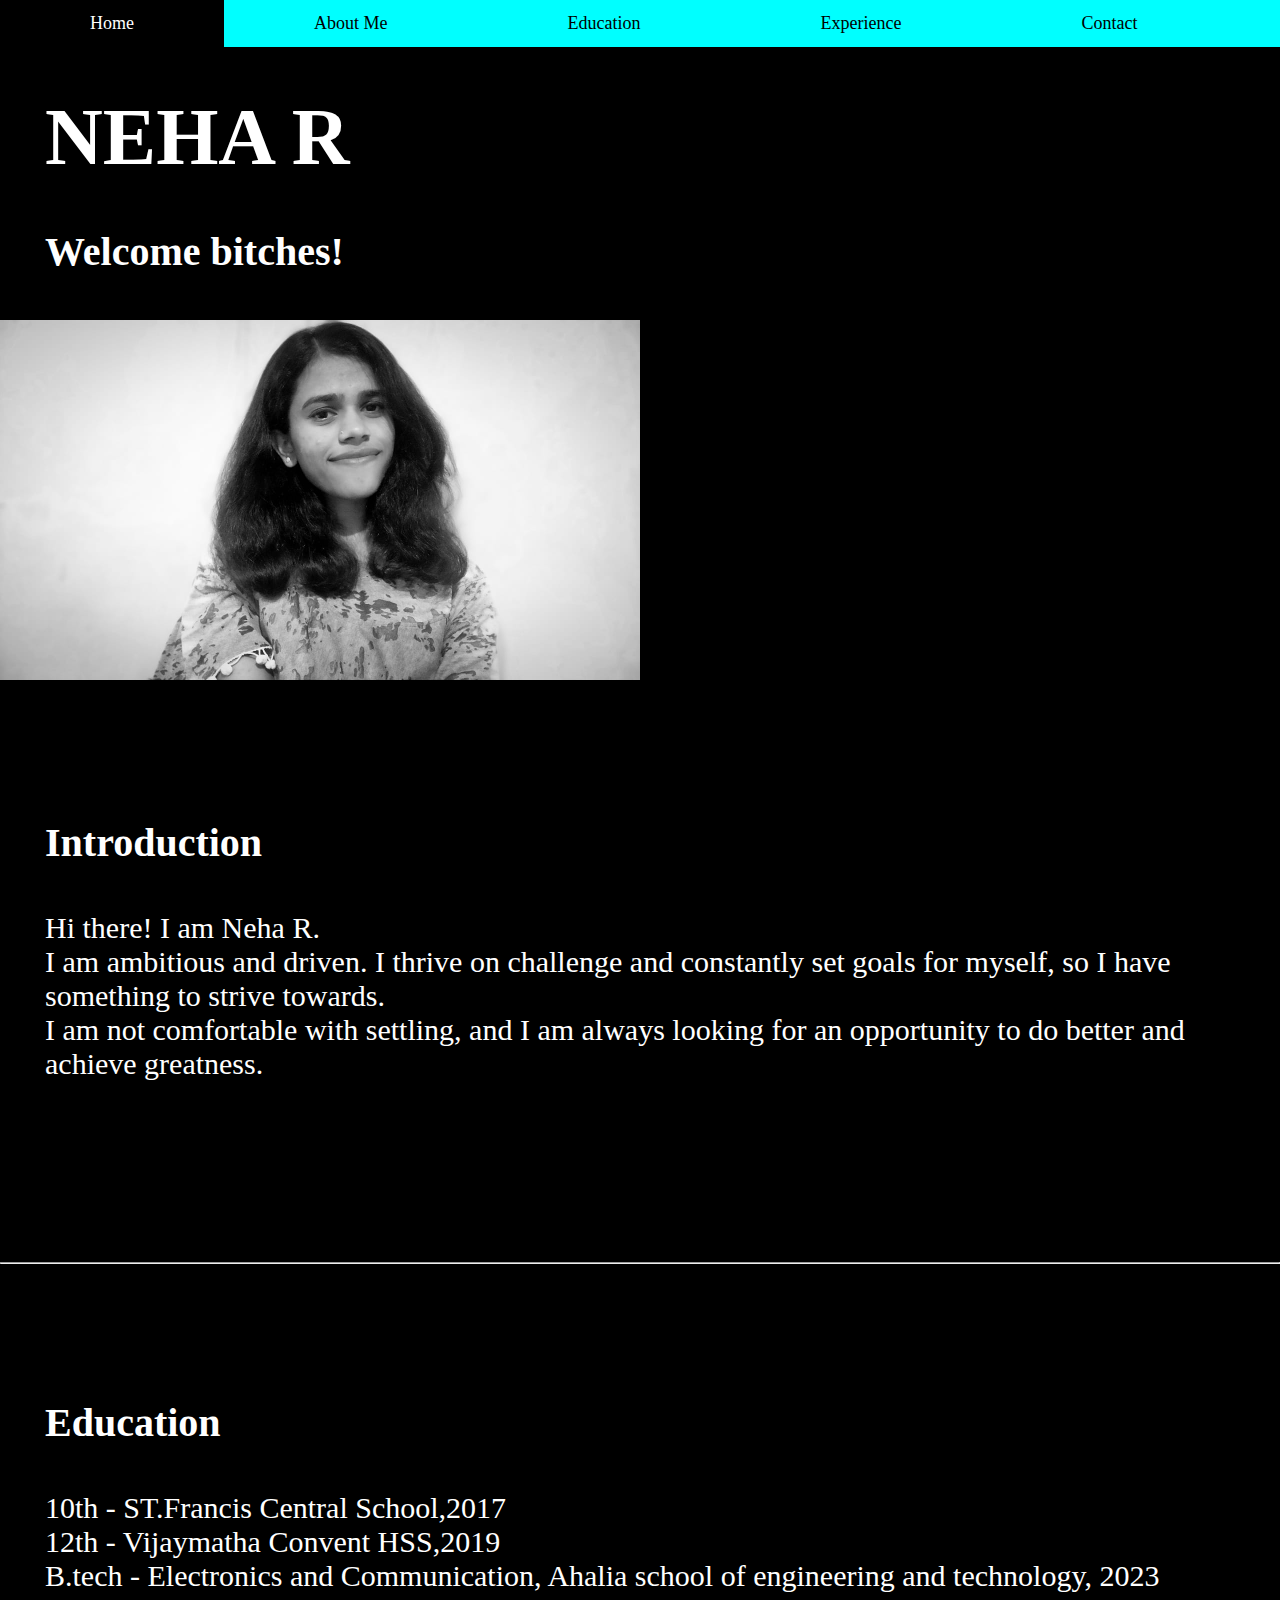
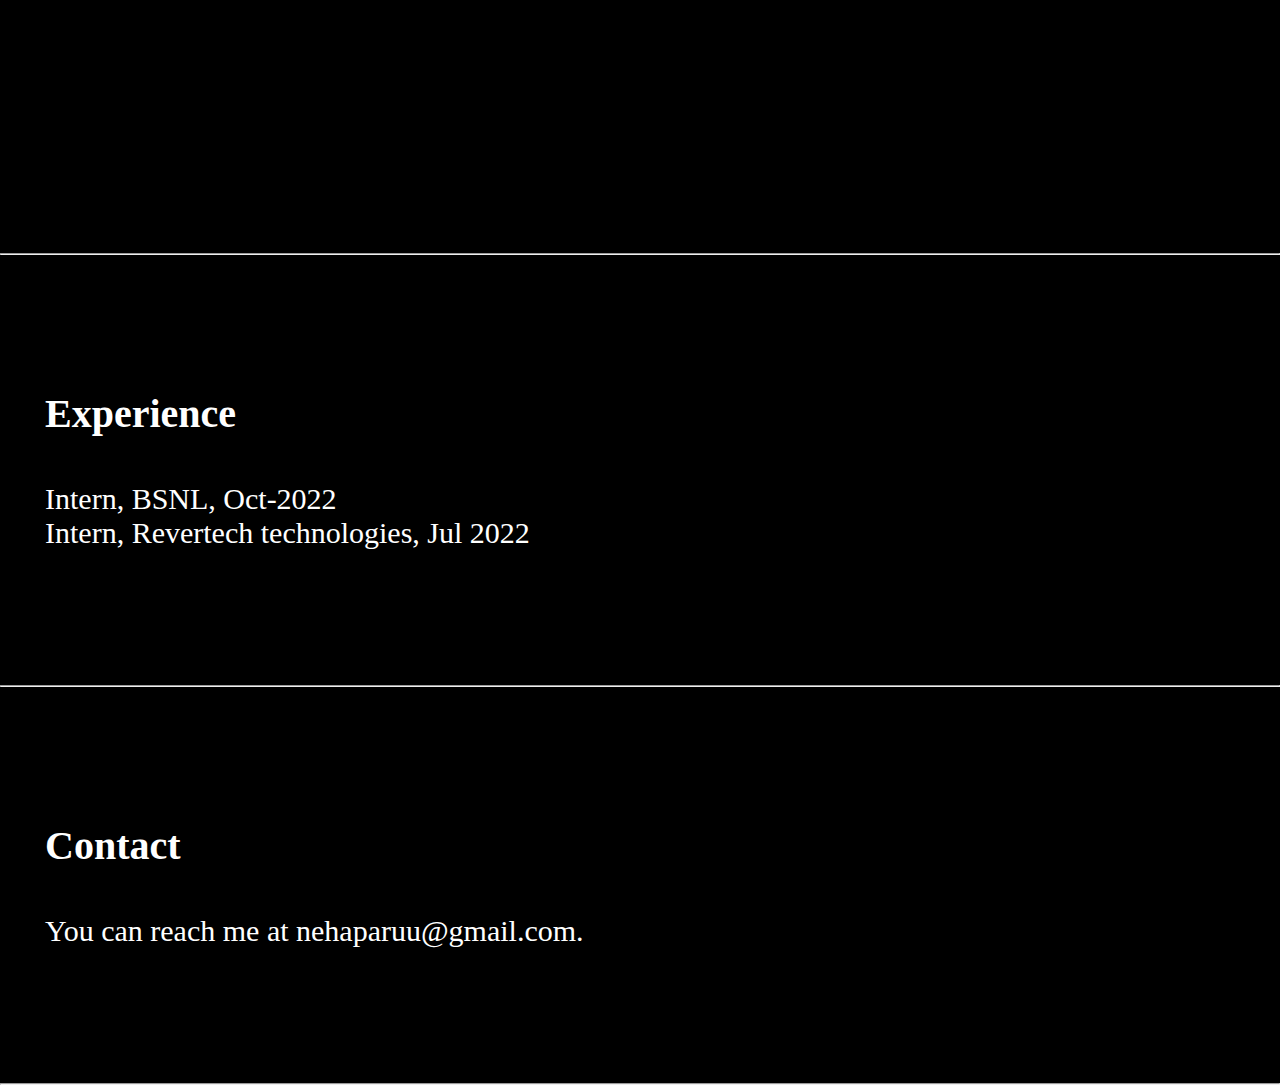
<file: index.html>
<!DOCTYPE html>
<html lang="en">
<head>
    <meta charset="UTF-8">
    <meta http-equiv="X-UA-Compatible" content="IE=edge">
    <meta name="viewport" content="width=device-width, initial-scale=1.0">
    <title>Neha R</title>
    <link rel="stylesheet" href="style.css">
</head>
<body>
    <div class="menu">
        <a class="active" href="#home">Home</a>
        <a href="#aboutme">About Me</a>
        <a href="#education">Education</a>
        <a href="#experience">Experience</a>
        <a href="#contact">Contact</a>
    </div>

    <header>
        <h1> NEHA R</h1>
        <h2>Welcome bitches!</h2>
        <img id="me" src="me.jpg" width="50%" height="50%">
    </header>

    <main>
        <section>
            <br>
                <br>
                <br>
                <br>
                <br>
            <h2 id="aboutme">Introduction</h2>
            <p>
                Hi there! I am Neha R.<br>
                I am ambitious and driven.
                I thrive on challenge and constantly set goals for myself, so I have something to strive towards.<br>
                I am not comfortable with settling, and I am always looking for an opportunity to do better and achieve greatness.
                <br>
                <br>
                <br>
                <br>
                <br>
            </p>
        </section>
        <hr>
        <section>
            <br>
                <br>
                <br>
                <br>
                <br>
            <h2 id="education">Education</h2>
            <p>
                10th - ST.Francis Central School,2017<br>
                12th - Vijaymatha Convent HSS,2019<br>
                B.tech - Electronics and Communication, Ahalia school of engineering and technology, 2023
            <p>
                <br>
                <br>
                <br>
                <br>
                <br>
        </section>
        <hr>
        <section>
            <br>
                <br>
                <br>
                <br>
                <br>
            <h2 id="experience">Experience</h2>
            <p>Intern, BSNL, Oct-2022 <br>
                Intern, Revertech technologies, Jul 2022</p>
                <br>
                <br>
                <br>
                <br>
                <br> 
            
        </section>
        <hr>
        <section>
            <br>
                <br>
                <br>
                <br>
                <br>
            <h2 id="contact">Contact</h2>
            <p class="contact-item">You can reach me at nehaparuu@gmail.com.</p>
            <br>
                <br>
                <br>
                <br>
                <br>
        </section>
        <hr>
    </main>

</body>
</html>
</file>
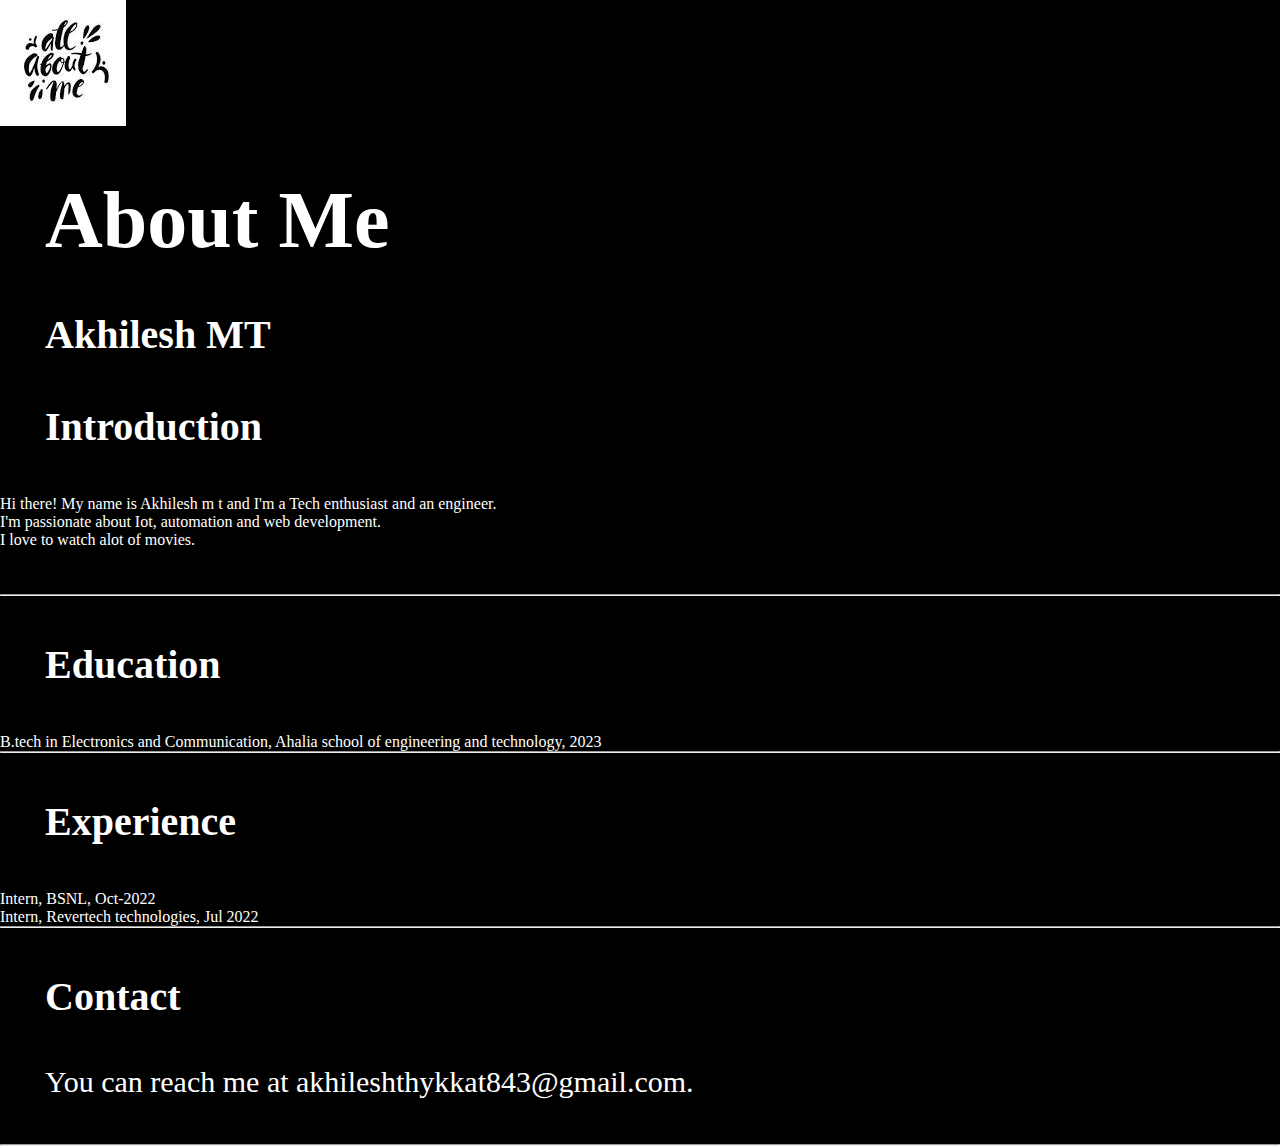
<file: akhilesh.html>
<!DOCTYPE html>
<html>

<head>
    <link rel="stylesheet" href="style.css">
    <title>About Me</title>
</head>

<body>
    <header>
        <div id="banner-image"><img src="download.jpeg" alt=""></div>
        <h1>About Me</h1>
        <h2>Akhilesh MT</h2>
    </header>
    <main>
        <section>
            <h2>Introduction</h2>
            <p>
                <ul><li>Hi there! My name is Akhilesh m t and I'm a Tech enthusiast and an engineer.</li>
                    <li>I'm passionate about Iot, automation and web development.</li>
                    <li>I love to watch alot of movies.</li>
                </ul>
            </p>
        </section>
        <hr>
        <section>
            <h2>Education</h2>
            <ul>
                <li>B.tech in Electronics and Communication, Ahalia school of engineering and technology, 2023</li>
            </ul>
        </section>
        <hr>
        <section>
            <h2>Experience</h2>
            <ul>
                <li>Intern, BSNL, Oct-2022</li>
                <li>Intern, Revertech technologies, Jul 2022</li>
            </ul>
        </section>
        <hr>
        <section>
            <h2 class="contact">Contact</h2>
            <p class="contact-item">You can reach me at akhileshthykkat843@gmail.com.</p>
        </section>
        <hr>
    </main>
</body>

</html>
</file>
<file: style.css>
*{
    margin: 0;
    padding: 0;
    box-sizing: border-box;
}

body{
    background: black;
    color: white;
    font-family: 'Times New Roman', Times, serif;
}

.menu{
    overflow: hidden;
    background-color: aqua;
    
}
.menu a{
    float: left;
    text-align: center;
    padding: 13px 90px;
    text-decoration: none;
    color: black;
    font-size: 18px;


}
.menu a:hover{
    background-color: black;
    color: white;
}


.menu a.active{
    background-color: black;
    color: white;
}

h1{
    font-weight: bold;
    margin: 45px;
    text-align:left;
    font-size: 80px;
}
h2{

    margin: 45px ;
    font-size:40px ;
    
}
p{
    font-size: 30px;
    margin: 45px;
}
</file>
